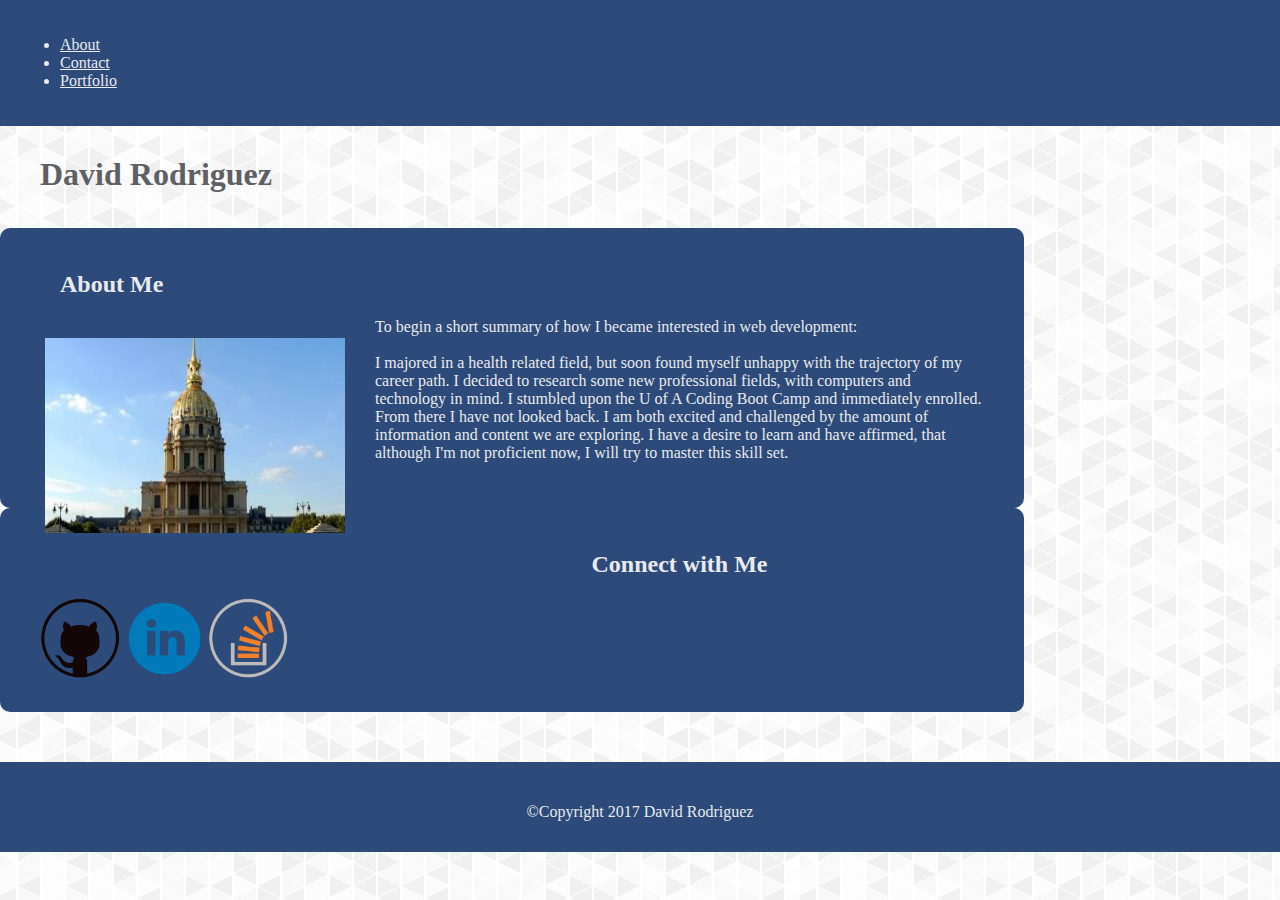
<file: index.html>
<!DOCTYPE html>
<html>

<head>
    <title>David's Portfolio- About Me</title>
    <link rel="stylesheet" href="https://maxcdn.bootstrapcdn.com/bootstrap/4.0.0-beta.2/css/bootstrap.min.css" integrity="sha384-PsH8R72JQ3SOdhVi3uxftmaW6Vc51MKb0q5P2rRUpPvrszuE4W1povHYgTpBfshb"
        crossorigin="anonymous">
    <link href="assets/stylesheet.css" rel="stylesheet" type="text/css">

</head>

<body>
    <div class="navbar">
        <ul class="nav">
            <li class="nav-item">
                <a class="nav-link active" href="#">About</a>
            </li>
            <li class="nav-item">
                <a class="nav-link" href="#">Contact</a>
            </li>
            <li class="nav-item">
                <a class="nav-link" href="#">Portfolio</a>
            </li>
        </ul>
    </div>

    <div class="container">

        <div class="nameheader">
            <h1>David Rodriguez</h1>
        </div>

        <div class="row">
            <div class="col-md-7">
                <div class="container_section">
                    <br/>
                    <div class="row">
                        <h2 id="aboutme-header">About Me</h2>
                    </div>
                    <img id="aboutphoto" src="assets/img/placeholder.jpg">
                    <p>To begin a short summary of how I became interested in web development: 
                        <br/>
                        <br/>
                        I majored in a health related field, but soon found myself unhappy with the trajectory of my career path. I 
                        decided to research some new professional fields, with computers and technology in mind. 
                        I stumbled upon the U of A Coding Boot Camp and immediately enrolled. From there I have not looked back. 
                        I am both excited and challenged by the amount of information and content we are exploring. 
                        I have a desire to learn and have affirmed, that although I'm not proficient now, I will try to master this skill set.
                    </p>

                </div>
            </div>

            <div class="col-md-5">
                <div class="container_section">
                    <br/>

                    <h2 id="connect-header">Connect with Me</h2>
                    <div class="card-body">
                        <section id="navbox">
                            <div>
                                <section id="socialsection">
                                    <div class="row">
                                        <div class="column">
                                            <img src="assets/img/github.png" class="social_img" alt="github image" />
                                        </div>
                                        <div class="column">
                                            <img src="assets/img/linkedin.png" class="social_img" alt="linkedin image" />
                                        </div>
                                        <div class="column">
                                            <img src="assets/img/stackoverflow.png" class="social_img" alt="stackedoverflow image" />
                                        </div>
                                    </div>
                                </section>
                            </div>
                        </section>
                    </div>
                </div>
            </div>
        </div>
    </div>

    <footer>
        <p id="footertext">&#169;Copyright 2017 David Rodriguez</p>
    </footer>

</body>

</html>
</file>
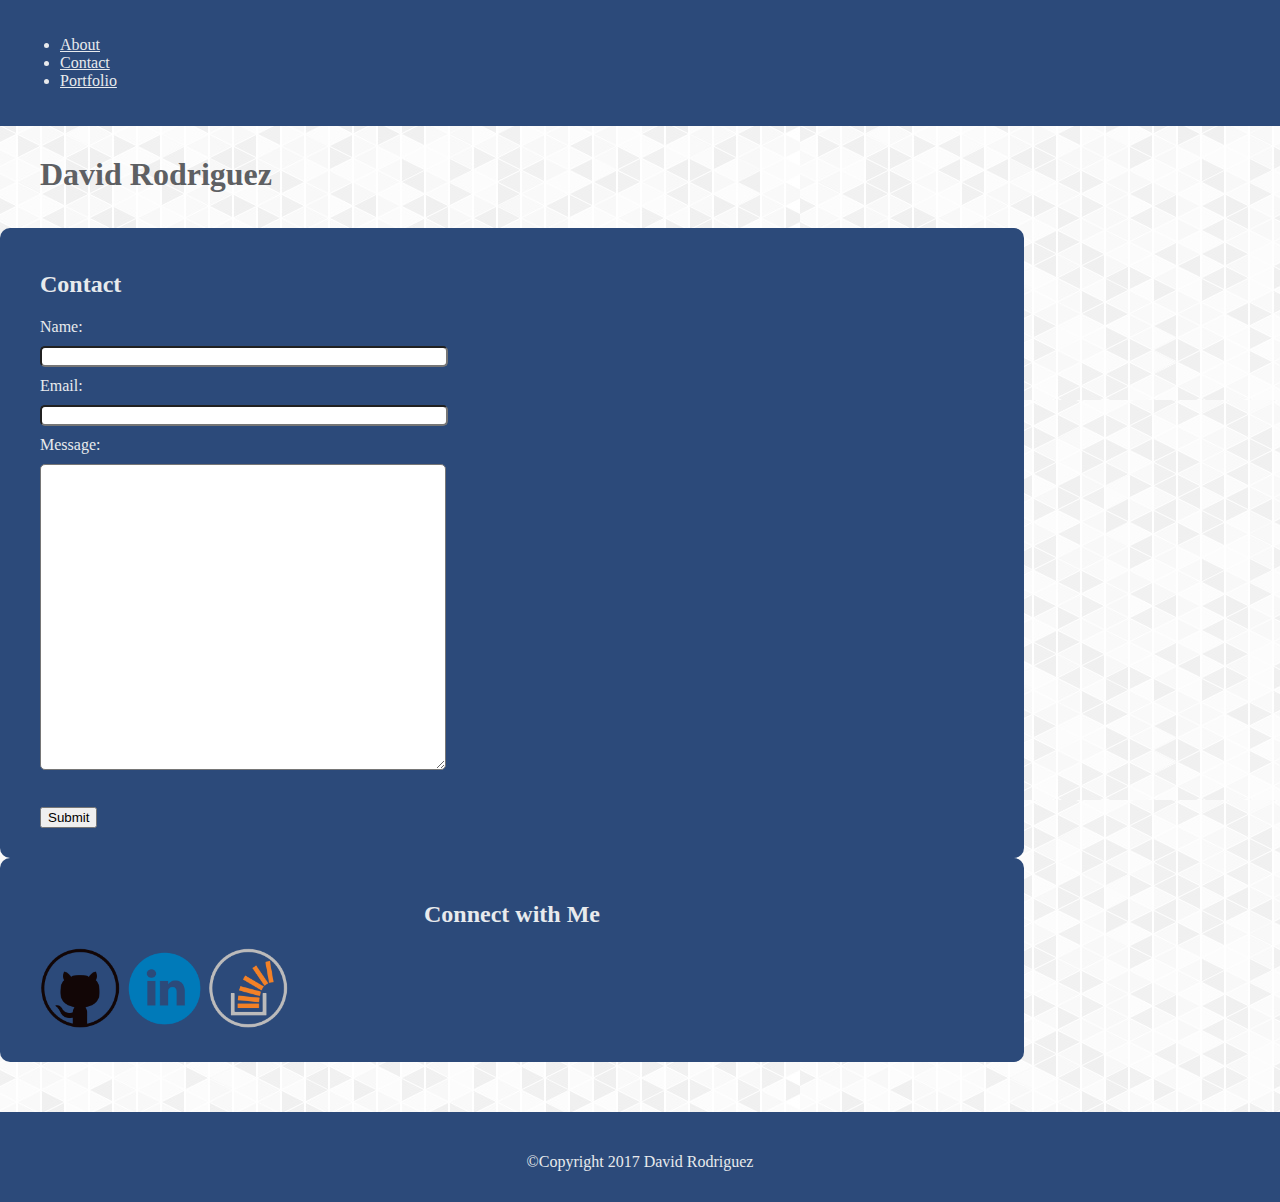
<file: contact.html>
<!DOCTYPE html>
<html>

<head>
    <title>David's Portfolio- Contact Me</title>
    <link rel="stylesheet" href="https://maxcdn.bootstrapcdn.com/bootstrap/4.0.0-beta.2/css/bootstrap.min.css" integrity="sha384-PsH8R72JQ3SOdhVi3uxftmaW6Vc51MKb0q5P2rRUpPvrszuE4W1povHYgTpBfshb"
        crossorigin="anonymous">
    <link href="assets/stylesheet.css" rel="stylesheet" type="text/css">

</head>

<body>
        <div class="navbar">
            <ul class="nav">
                <li class="nav-item">
                    <a class="nav-link active" href="#">About</a>
                </li>
                <li class="nav-item">
                    <a class="nav-link" href="#">Contact</a>
                </li>
                <li class="nav-item">
                    <a class="nav-link" href="#">Portfolio</a>
                </li>
            </ul>
        </div>

    <div class="container">

        <div class="nameheader">
            <h1>David Rodriguez</h1>
        </div>

        <div class="row">
            <div class="col-md-7">
                <div class="container_section">
                    <br/>
                    <div>
                        <section>
                            <h2>Contact</h2>
                            <form class="form">
                                Name:
                                <br/>
                                <input type="text" name="firstname">
                                <br/> Email:
                                <br/>
                                <input type="text" name="firstname">
                                <br/> Message:
                                <br/>
                                <textarea type="text" name="commentsection" max-width="100%">
                                </textarea>
                                <br/>
                                <br/>
                                <button class="form_button" type="button" name="submit">Submit</button>
                            </form>
                        </section>
                    </div>
                </div>
            </div>

            <div class="col-md-5">
                <div class="container_section">
                    <br/>
                    
                    <h2 id="connect-header">Connect with Me</h2>
                    <div class="card-body">
                        <section id="navbox">
                            <div>
                                <section id="socialsection">
                                    <div class="row">
                                        <div class="column">
                                            <img src="assets/img/github.png" class="social_img" alt="github image" />
                                        </div>
                                        <div class="column">
                                            <img src="assets/img/linkedin.png" class="social_img" alt="linkedin image" />
                                        </div>
                                        <div class="column">
                                            <img src="assets/img/stackoverflow.png" class="social_img" alt="stackedoverflow image" />
                                        </div>
                                    </div>
                                </section>
                            </div>
                        </section>
                    </div>
                </div>
            </div>
        </div>
    </div>

    <footer>
        <p id="footertext">&#169;Copyright 2017 David Rodriguez</p>
    </footer>

</body>

</html>
</file>
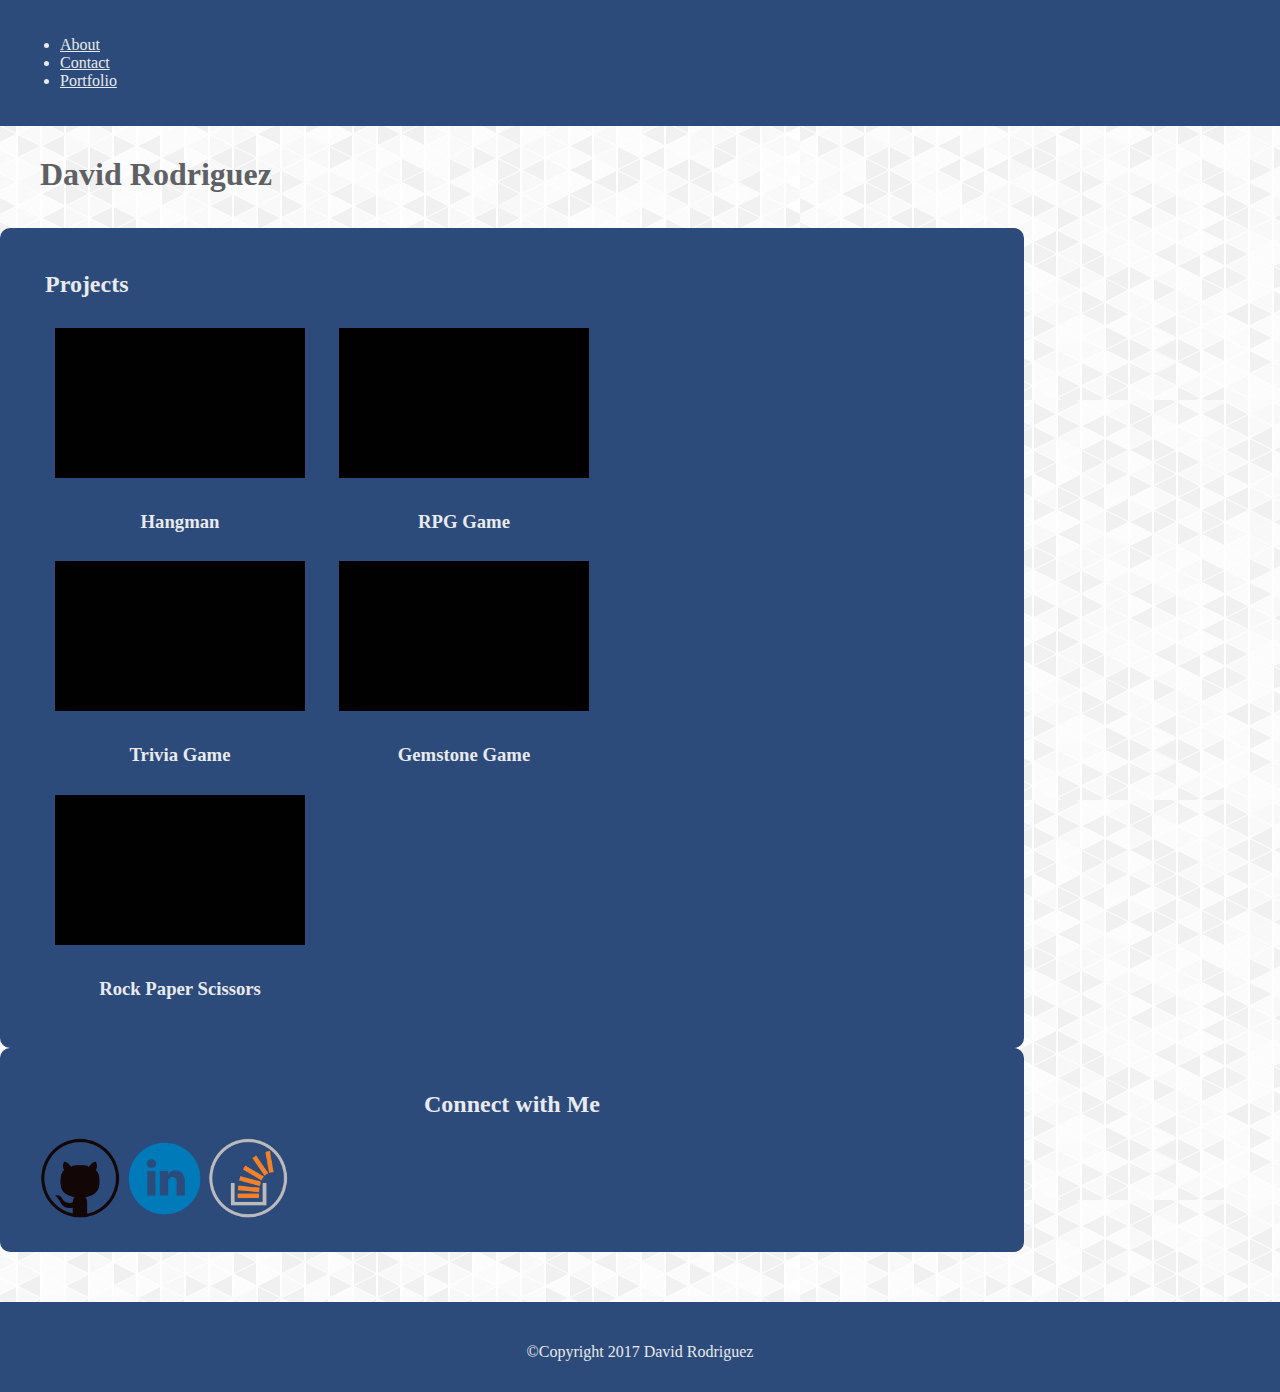
<file: portfolio.html>
<!DOCTYPE html>
<html>

<head>
    <title>David's Portfolio- Projects</title>
    <link rel="stylesheet" href="https://maxcdn.bootstrapcdn.com/bootstrap/4.0.0-beta.2/css/bootstrap.min.css" integrity="sha384-PsH8R72JQ3SOdhVi3uxftmaW6Vc51MKb0q5P2rRUpPvrszuE4W1povHYgTpBfshb"
        crossorigin="anonymous">
    <link href="assets/stylesheet.css" rel="stylesheet" type="text/css">

</head>

<body>
    <div class="navbar">
        <ul class="nav">
            <li class="nav-item">
                <a class="nav-link active" href="#">About</a>
            </li>
            <li class="nav-item">
                <a class="nav-link" href="#">Contact</a>
            </li>
            <li class="nav-item">
                <a class="nav-link" href="#">Portfolio</a>
            </li>
        </ul>
    </div>

    <div class="container">

        <div class="nameheader">
            <h1>David Rodriguez</h1>
        </div>

        <div id="portfolio-container" class="row">
            <div class="col-md-7">
                <div class="container_section">
                    <br/>
                    <h2 id="portfolio-header">Projects</h2>
                    <div class="imagecontainer">

                        <div class="row">
                            <div class="column">
                                <img class="photo" src="assets/img/placeholder2.jpg" alt="placeholder2">
                                <h3>Hangman</h3>
                            </div>

                            <div class="column">
                                <img class="photo" src="assets/img/placeholder2.jpg" alt="placeholder2">
                                <h3>RPG Game</h3>
                            </div>
                        </div>

                        <div class="row">
                            <div class="column">
                                <img class="photo" src="assets/img/placeholder2.jpg" alt="placeholder2">
                                <h3>Trivia Game</h3>
                            </div>

                            <div class="column">
                                <img class="photo" src="assets/img/placeholder2.jpg" alt="placeholder2">
                                <h3>Gemstone Game</h3>
                            </div>
                        </div>

                        <div class="row">
                            <div class="column" class="images">
                                <img class="photo" src="assets/img/placeholder2.jpg" alt="placeholder2">
                                <h3>Rock Paper Scissors</h3>
                            </div>

                        </div>
                    </div>
                </div>
            </div>

            <div class="col-md-5">
                <div class="container_section">
                    <br/>

                    <h2 id="connect-header">Connect with Me</h2>
                    <div class="card-body">
                        <section id="navbox">
                            <div>
                                <section id="socialsection">
                                    <div class="row">
                                        <div class="column">
                                            <img src="assets/img/github.png" class="social_img" alt="github image" />
                                        </div>
                                        <div class="column">
                                            <img src="assets/img/linkedin.png" class="social_img" alt="linkedin image" />
                                        </div>
                                        <div class="column">
                                            <img src="assets/img/stackoverflow.png" class="social_img" alt="stackedoverflow image" />
                                        </div>
                                    </div>
                                </section>
                            </div>
                        </section>
                    </div>
                </div>
            </div>
        </div>
    </div>

    <footer>
        <p id="footertext">&#169;Copyright 2017 David Rodriguez</p>
    </footer>

</body>

</html>
</file>
<file: assets/stylesheet.css>
body {
    width: 100%;
    background-image: url("img/light-live-background-css.jpg");
    color: #e8eaed;
    font-style: trebuchet;
    margin: 0 auto;
}

h1 {
    color: #5e6063;
    padding-left: 40px;
    padding-bottom: 5px;
}

h2 {
    margin-bottom: 20px;
}

h3 {
    text-align: center;
}

section {
    width: 100%;
}

input {
    width: 400px;
    border-radius: 5px;
    margin-top: 10px;
    margin-bottom: 10px;
}

textarea {
    width: 400px;
    height: 300px;
    border-radius: 5px;
    margin-top: 10px;
    margin-bottom: 15px;
}

a {
    color: #e8eaed;
}

footer {
    width: 100%;
    position: bottom;
    margin-top: 50px;
    padding-top: 25px;
    padding-bottom: 15px;
    background-color: #2c4a7a;
}

.navbar {
    position: top;
    width: 100%;
    padding: 20px;
    margin-bottom: 10px;
    background-color: #2c4a7a;
}


.container {
    width: 80%;
    margin-bottom: 50px;
}

.container_section {
    padding: 5px 40px 30px 40px;
    background-color: #2c4a7a;
    border-radius: 10px;
}

.column {
    display: inline-block;
    margin: 0 auto;
}

.photo {
    height: 150px;
    width: 250px;
    display: inline-block;
    margin: 10px 15px 10px 15px;
}

.social_img {
    width: 80px;
    height: 80px;
}

.nameheader {
    margin-top: 30px;
    margin-bottom: 30px;
}

#aboutphoto {
    margin: 20px 30px 20px 5px;
    width: 300px;
    height: 195px;
    float: left;
}

#socialsection {
    margin: 0 auto;
}

#portfolio-header {
    padding-left: 5px;
}

#aboutme-header {
    padding-left: 20px;
}

#connect-header {
    text-align: center;
}

#footertext {
    text-align: center;
}

@media (max-width: 1200px) {
    width: 100%;
    .container_section {
        align-content: center;
        background-color: black;
    }
    background: black;
}

@media (max-width: 960px) {
    width: 100%;
    .container_section {
        align-content: center;
        background-color: blue;
    }
}

@media (max-width: 768px) {
    width: 100%;
    .container_section {
        align-content: center;
        background-color: red;
    }
    background: red;
}

@media (max-width: 640px) {
    width: 100%;
    .container_section {
        align-content: center;
        background-color: green;
    }
    background: green;
}
</file>
